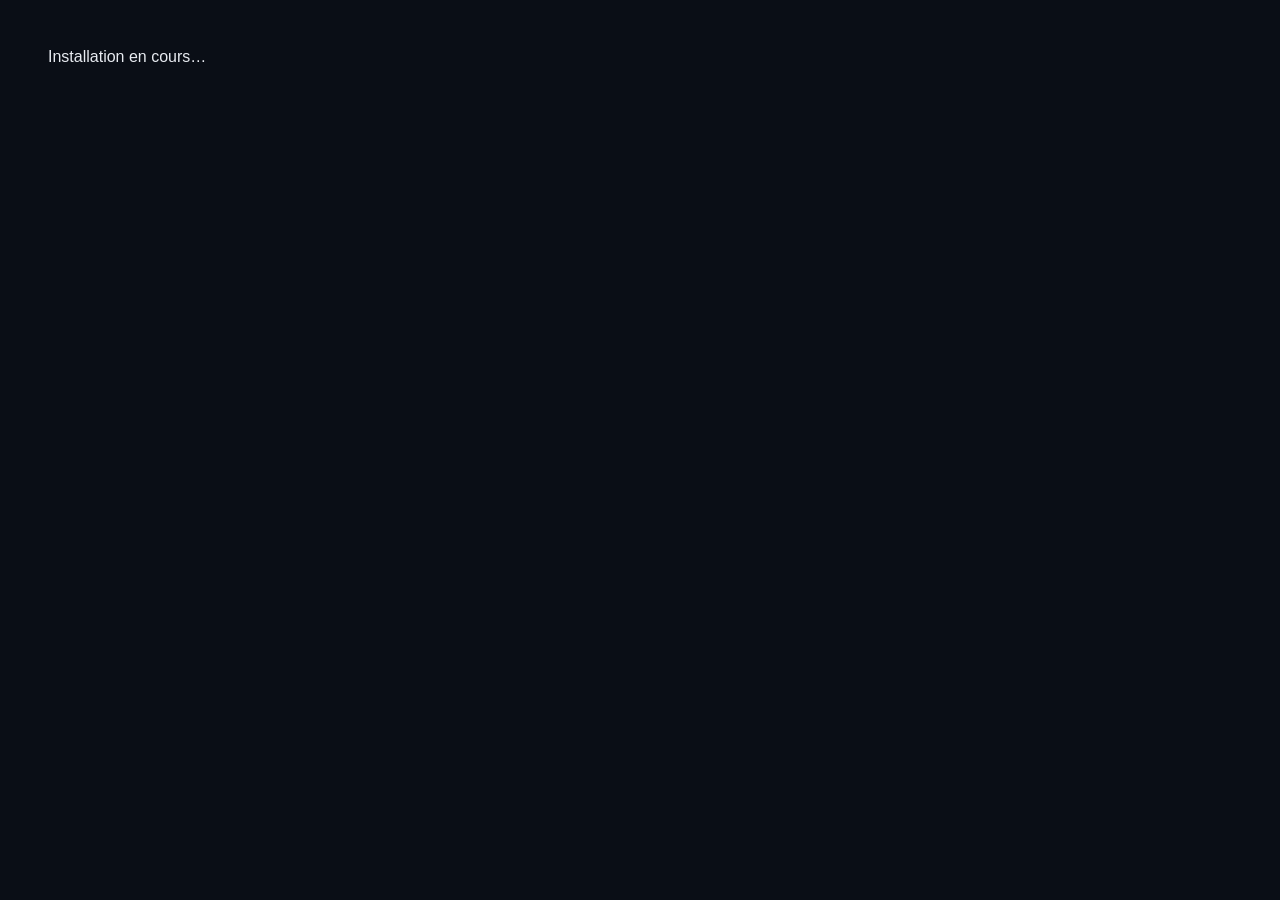
<file: index.html>
<!doctype html><meta charset="utf-8"><title>Trésorerie</title><meta name="robots" content="noindex"><body style="background:#0a0e16;color:#e8ebf1;font-family:sans-serif;padding:40px">Installation en cours…</body>
</file>
<file: assets/ui.css>
/* Trésorerie — une seule feuille de style. Jetons Billy OS (sombre + or), structure FAMO v2.
   Contrastes calculés (docs/SPEC.md §4) : texte/carte 14,5 · atténué/carte 6,6 · or/carte 8,1 · ok/carte 6,6 · alerte/carte 7,8 · danger/carte-2 5,1. */
:root{
  --bg:#0a0e16; --card:#141b27; --card-2:#1c2534; --field:#0e1420; --row-in:#10171f;
  --line:#243044; --line-strong:#55688a;
  --text:#e8ebf1; --muted:#94a0b6; --quiet:#6f7a90;
  --gold:#d6ab4e; --gold-deep:#e9c46a; --on-gold:#0a0e16; --gold-soft:rgba(214,171,78,.14);
  --ok:#43b384; --warn:#e2a23a; --bad:#ef6b70; --bad-fill:#e05a5f; --on-fill:#0a0e16;
  --ok-tint:#0f2a1e; --warn-tint:#2b2210; --bad-tint:#2c1518; --gold-tint:#2a2410; --neutral-tint:#1c2534;
  --r:10px; --r-lg:12px; --r-badge:6px; --tap:44px; --shadow:0 12px 30px rgba(0,0,0,.55);
  --sans:"IBM Plex Sans","Segoe UI",system-ui,-apple-system,sans-serif;
  --mono:"IBM Plex Mono",ui-monospace,SFMono-Regular,Menlo,monospace;
  --titre:"Bricolage Grotesque","IBM Plex Sans",system-ui,sans-serif;
  --tabs-h:64px; --mtop-h:0px;
}
*{box-sizing:border-box}
html{-webkit-text-size-adjust:100%;background:var(--bg)}
body{margin:0;font-family:var(--sans);color:var(--text);background:var(--bg);font-size:14px;line-height:1.45;-webkit-font-smoothing:antialiased;overscroll-behavior-y:contain}
a{color:var(--gold);text-decoration:none}a:hover{text-decoration:underline;color:var(--gold-deep)}
button{font:inherit;color:inherit}
h1,h2,h3{margin:0;font-family:var(--titre);font-weight:600;letter-spacing:-.01em}
.h1{font-size:22px}.h2{font-size:16px}.h3{font-size:14px;font-family:var(--sans);font-weight:600}
.sub{color:var(--muted);font-size:13px;margin:2px 0 0}
.muted{color:var(--muted)}.quiet{color:var(--quiet)}.gold{color:var(--gold)}.ok-t{color:var(--ok)}.bad-t{color:var(--bad)}.warn-t{color:var(--warn)}
.mono{font-family:var(--mono);font-variant-numeric:tabular-nums}
.small{font-size:12px}.sec{font-size:11px;font-weight:600;letter-spacing:.06em;text-transform:uppercase;color:var(--quiet);margin:4px 0 0}
.spacer{flex:1}
.hide{display:none !important}
.sr{position:absolute;left:-9999px}

/* ---------- squelette de page (mobile d'abord) ---------- */
.kwrap{max-width:560px;margin:0 auto;min-height:100vh;position:relative}
@media(min-width:600px){.kwrap{border-left:1px solid var(--line);border-right:1px solid var(--line)}}
body.wide .kwrap{max-width:900px}
.mtop{background:var(--bg);border-bottom:1px solid var(--line);padding:calc(env(safe-area-inset-top) + 10px) 16px 10px;position:sticky;top:0;z-index:20}
.mtop .row{display:flex;align-items:center;gap:10px;min-height:32px}
.mtop .brand{font-family:var(--titre);font-weight:700;font-size:13px;letter-spacing:.06em;text-transform:uppercase;color:var(--muted);display:flex;align-items:center;gap:8px}
.mtop .brand b{color:var(--text)}
.mtop .brand span{display:none}
@media(min-width:600px){.mtop .brand span{display:inline}}
.mtop .ent{white-space:nowrap}
.mtop .ent{display:inline-flex;align-items:center;gap:6px;height:32px;padding:0 10px;border-radius:999px;border:1px solid var(--line-strong);background:var(--card);color:var(--text);font-size:12.5px;font-weight:500;cursor:pointer}
.mtop .ent i{width:8px;height:8px;border-radius:50%;background:var(--gold);display:inline-block}
.mtop .add{width:36px;height:36px;border-radius:50%;background:var(--gold);color:var(--on-gold);border:0;display:grid;place-items:center;cursor:pointer;flex:none}
.mtop .add svg{width:20px;height:20px;stroke:currentColor;fill:none;stroke-width:2.4;stroke-linecap:round}
.mtop .add:active{transform:scale(.95)}
.mlist{padding:12px 16px calc(var(--tabs-h) + env(safe-area-inset-bottom) + 40px);display:flex;flex-direction:column;gap:12px}
.mtabs{position:fixed;left:0;right:0;bottom:0;height:calc(var(--tabs-h) + env(safe-area-inset-bottom));background:var(--card);border-top:1px solid var(--line);display:grid;grid-template-columns:repeat(4,minmax(0,1fr));z-index:100;padding-bottom:env(safe-area-inset-bottom)}
@media(min-width:600px){.mtabs{max-width:560px;left:50%;transform:translateX(-50%);border-left:1px solid var(--line);border-right:1px solid var(--line)}body.wide .mtabs{max-width:900px}}
.mtab{display:flex;flex-direction:column;align-items:center;justify-content:center;gap:3px;font-size:10.5px;color:var(--quiet);font-weight:500;text-decoration:none;min-height:var(--tap)}
.mtab:hover{text-decoration:none;color:var(--muted)}.mtab.on{color:var(--gold)}
.mtab svg{width:22px;height:22px}
.fab{position:fixed;right:16px;bottom:calc(var(--tabs-h) + env(safe-area-inset-bottom) + 14px);width:56px;height:56px;border-radius:50%;background:var(--gold);color:var(--on-gold);border:0;display:grid;place-items:center;box-shadow:0 8px 24px rgba(214,171,78,.35);z-index:110;cursor:pointer}
.fab svg{width:26px;height:26px;stroke:currentColor;fill:none;stroke-width:2.2;stroke-linecap:round}
.fab:active{transform:scale(.96)}
@media(min-width:600px){.fab{right:calc(50% - 280px + 16px)}body.wide .fab{right:calc(50% - 450px + 16px)}}

/* ---------- icônes ---------- */
.ico{width:18px;height:18px;stroke:currentColor;fill:none;stroke-width:1.7;stroke-linecap:round;stroke-linejoin:round;flex:none}

/* ---------- boutons ---------- */
.btn{display:inline-flex;align-items:center;justify-content:center;gap:8px;min-height:var(--tap);padding:0 16px;border-radius:var(--r);font-weight:600;font-size:14px;border:1px solid transparent;cursor:pointer;white-space:nowrap;background:var(--card-2);color:var(--text);text-decoration:none;transition:background .12s,opacity .12s}
.btn:hover{text-decoration:none;background:#233044}
.btn:disabled,.btn[aria-disabled=true]{opacity:.5;cursor:not-allowed}
.btn:focus-visible,.input:focus-visible,.ibtn:focus-visible,.mtab:focus-visible{outline:2px solid var(--gold);outline-offset:2px}
.btn-p{background:var(--gold);color:var(--on-gold)}.btn-p:hover{background:var(--gold-deep);color:var(--on-gold)}
.btn-o{background:transparent;border-color:var(--line-strong)}.btn-o:hover{background:var(--card-2)}
.btn-ghost{background:transparent;color:var(--muted)}.btn-ghost:hover{background:var(--card-2);color:var(--text)}
.btn-danger{background:var(--bad-tint);color:var(--bad);border-color:rgba(224,90,95,.35)}.btn-danger:hover{background:#3a1b1f}
.btn-ok{background:var(--ok-tint);color:var(--ok);border-color:rgba(67,179,132,.35)}
.btn-sm{min-height:36px;padding:0 12px;font-size:13px}
.btn-block{width:100%}
.ibtn{width:40px;height:40px;border-radius:var(--r);display:grid;place-items:center;color:var(--muted);background:transparent;border:0;cursor:pointer}
.ibtn:hover{background:var(--card-2);color:var(--text)}
.act{width:var(--tap);height:var(--tap);border-radius:var(--r);border:1px solid var(--line);background:var(--card-2);display:grid;place-items:center;cursor:pointer;color:var(--muted);flex:none}
.act.ok{color:var(--ok);border-color:rgba(67,179,132,.4)}.act.ok:hover{background:var(--ok-tint)}
.act svg{width:20px;height:20px;stroke:currentColor;fill:none;stroke-width:2.2;stroke-linecap:round;stroke-linejoin:round}
.btnrow{display:flex;gap:10px}.btnrow .btn{flex:1}

/* ---------- champs ---------- */
.field{display:flex;flex-direction:column;gap:6px;min-width:0}
.field>label{font-size:12px;font-weight:500;color:var(--muted)}
.input,select.input,textarea.input{min-height:var(--tap);border:1px solid var(--line-strong);border-radius:var(--r);padding:0 12px;background:var(--field);font:inherit;color:var(--text);width:100%;outline:0;font-size:15px}
textarea.input{padding:10px 12px;min-height:72px;resize:vertical}
select.input{appearance:none;-webkit-appearance:none;background-image:linear-gradient(45deg,transparent 50%,var(--muted) 50%),linear-gradient(135deg,var(--muted) 50%,transparent 50%);background-position:calc(100% - 18px) 50%,calc(100% - 13px) 50%;background-size:5px 5px;background-repeat:no-repeat;padding-right:32px}
.input:focus{border-color:var(--gold);box-shadow:0 0 0 3px var(--gold-soft)}
.input[aria-invalid=true]{border-color:var(--bad-fill)}
.input.mono{font-family:var(--mono);font-size:17px;font-weight:600}
.field .err{font-size:12px;color:var(--bad)}.field .err:empty{display:none}
.row2{display:flex;gap:10px}.row2>*{flex:1;min-width:0}
input[type=date].input{color-scheme:dark}
.opt{display:flex;gap:8px;flex-wrap:wrap}
.opt button{min-height:var(--tap);padding:0 12px;border:1px solid var(--line-strong);border-radius:var(--r);display:flex;align-items:center;justify-content:center;font-size:13px;font-weight:500;white-space:nowrap;background:var(--field);color:var(--muted);cursor:pointer;flex:1}
.opt button.on{border-color:var(--gold);background:var(--gold-soft);color:var(--gold)}
.opt button.on.out{border-color:var(--bad-fill);background:var(--bad-tint);color:var(--bad)}
.opt button.on.in{border-color:var(--ok);background:var(--ok-tint);color:var(--ok)}
.quick{display:flex;gap:6px;flex-wrap:wrap;margin-top:6px}
.quick button{height:32px;padding:0 10px;border-radius:999px;border:1px solid var(--line-strong);background:transparent;color:var(--muted);font-size:12px;cursor:pointer}
.quick button:hover{color:var(--text);border-color:var(--muted)}
.search{display:flex;align-items:center;gap:8px;height:var(--tap);padding:0 12px;border:1px solid var(--line-strong);border-radius:var(--r);background:var(--field);color:var(--quiet);font-size:14px}
.search input{border:0;outline:0;font:inherit;flex:1;min-width:0;color:var(--text);background:transparent}
.cats{display:flex;gap:8px;overflow-x:auto;scrollbar-width:none;padding-bottom:2px;-webkit-overflow-scrolling:touch}
.cats::-webkit-scrollbar{display:none}
.cats button{height:36px;padding:0 12px;border-radius:999px;border:1px solid var(--line-strong);background:transparent;font-size:12.5px;font-weight:500;color:var(--muted);display:flex;align-items:center;gap:6px;white-space:nowrap;cursor:pointer;flex:none}
.cats button.on{background:var(--gold);color:var(--on-gold);border-color:var(--gold)}
.cats button b{font-family:var(--mono);font-weight:500}

/* ---------- puces / badges ---------- */
.chip{display:inline-flex;align-items:center;gap:6px;height:22px;padding:0 7px;border-radius:var(--r-badge);font-size:11px;font-weight:500;white-space:nowrap;font-family:var(--mono);background:var(--neutral-tint);color:var(--muted);max-width:100%;overflow:hidden;text-overflow:ellipsis}
.st-planned{background:var(--neutral-tint);color:var(--muted)}
.st-estimated{background:var(--gold-tint);color:var(--gold)}
.st-auto{background:var(--neutral-tint);color:var(--muted)}
.st-paid,.st-received{background:var(--ok-tint);color:var(--ok)}
.st-frozen{background:var(--warn-tint);color:var(--warn)}
.st-late{background:var(--bad-tint);color:var(--bad)}
.st-cancelled{background:var(--neutral-tint);color:var(--quiet);text-decoration:line-through}
.tag{font-size:11px;color:var(--muted);background:var(--card-2);border-radius:var(--r-badge);padding:1px 6px;white-space:nowrap}
.dot{width:8px;height:8px;border-radius:50%;flex:none;display:inline-block;background:var(--line-strong)}
.dot.out{background:var(--bad-fill)}.dot.in{background:var(--ok)}.dot.est{background:var(--gold)}.dot.frozen{background:var(--warn)}

/* ---------- cartes, KPI, en-tête solde ---------- */
.card{background:var(--card);border:1px solid var(--line);border-radius:var(--r-lg)}
.card-h{padding:12px 14px;border-bottom:1px solid var(--line);display:flex;align-items:center;justify-content:space-between;gap:12px}
.card-b{padding:14px}
@media(min-width:600px){.card-b,.card-h{padding-left:16px;padding-right:16px}}
.hero{display:flex;align-items:flex-end;justify-content:space-between;gap:10px;padding:2px 0 4px}
.hero .lbl{font-size:11px;color:var(--muted);text-transform:uppercase;letter-spacing:.05em}
.hero .val{font-family:var(--mono);font-size:32px;font-weight:600;color:var(--gold);line-height:1.1;letter-spacing:-.01em;cursor:pointer}
.hero .when{font-size:12px;color:var(--quiet);margin-top:2px}
.kpis{display:grid;grid-template-columns:repeat(2,minmax(0,1fr));gap:10px}
.kpis.three{grid-template-columns:repeat(3,minmax(0,1fr))}
.kp{background:var(--card);border:1px solid var(--line);border-radius:var(--r-lg);padding:10px 12px;min-width:0}
.kp small{font-size:11px;color:var(--muted);font-weight:500;text-transform:uppercase;letter-spacing:.04em;display:block}
.kp b{display:block;font-family:var(--mono);font-size:18px;font-weight:600;margin-top:2px;letter-spacing:-.01em;white-space:nowrap;overflow:hidden;text-overflow:ellipsis}
.kp em{font-style:normal;font-size:12px;color:var(--quiet);display:block}
.kpis.three .kp b{font-size:16px}
.kp.bad b{color:var(--bad)}.kp.warn b{color:var(--warn)}.kp.ok b{color:var(--ok)}.kp.gold b{color:var(--gold)}
.kv{display:grid;grid-template-columns:repeat(2,minmax(0,1fr));gap:10px 16px}
.kv small{display:block;font-size:11px;color:var(--quiet);font-weight:500}
.kv div{font-size:14px;min-width:0;overflow-wrap:anywhere}

/* ---------- groupes de jour et lignes ---------- */
.grp{background:var(--card);border:1px solid var(--line);border-radius:var(--r-lg)}
.grp>:first-child{border-radius:var(--r-lg) var(--r-lg) 0 0}.grp>:last-child{border-radius:0 0 var(--r-lg) var(--r-lg)}.grp>:only-child{border-radius:var(--r-lg)}
.grp-h{display:flex;align-items:center;gap:10px;min-height:40px;padding:0 14px;font-weight:600;font-size:13.5px;border-left:3px solid var(--line-strong);background:var(--card);position:sticky;top:var(--mtop-h);z-index:5;box-shadow:0 1px 0 var(--line)}
.grp-h .d{white-space:nowrap}
.grp-h small{color:var(--quiet);font-weight:500;font-size:12px}
.grp-h .net{margin-left:auto;font-family:var(--mono);font-size:13px;font-weight:500}
.grp.today .grp-h{border-left-color:var(--gold)}.grp.today .grp-h .d{color:var(--gold)}
.grp.late .grp-h{border-left-color:var(--bad-fill)}.grp.late .grp-h .d{color:var(--bad)}
.grp.confirm .grp-h{border-left-color:var(--warn)}
.line{display:grid;grid-template-columns:8px minmax(0,1fr) auto;align-items:center;gap:10px;min-height:56px;padding:8px 14px;border-top:1px solid var(--line);cursor:pointer;background:var(--card)}
.line.has-act{grid-template-columns:8px minmax(0,1fr) auto var(--tap)}
.line:hover{background:var(--card-2)}
.line.in{background:var(--row-in)}.line.in:hover{background:var(--card-2)}
.line.done{opacity:.45}
.line .mid{min-width:0}
.line .lbl{font-size:14px;font-weight:500;line-height:1.3;overflow:hidden;display:-webkit-box;-webkit-line-clamp:2;-webkit-box-orient:vertical}
.line .lbl b{font-weight:600}
.line .subl{font-size:11.5px;color:var(--quiet);margin-top:3px;display:flex;gap:6px;align-items:center;flex-wrap:wrap}
.line .amt{font-family:var(--mono);font-size:15px;font-weight:600;white-space:nowrap;text-align:right;flex:none;min-width:0}
.amt.out{color:var(--bad)}.amt.in{color:var(--ok)}.amt.est{opacity:.85}.amt.muted{color:var(--muted);font-weight:500}
.line .after{display:block;font-size:11px;color:var(--quiet);font-weight:500;margin-top:2px;font-family:var(--mono)}
.line .after.neg{color:var(--bad)}
.empty{border:1px dashed var(--line-strong);border-radius:var(--r-lg);padding:16px 14px;text-align:center;color:var(--muted);font-size:13px;display:flex;flex-direction:column;gap:8px;align-items:center}
.addrow{display:flex;align-items:center;gap:8px;min-height:40px;padding:0 14px;color:var(--quiet);font-size:13px;border-top:1px solid var(--line);cursor:pointer;background:transparent;border-left:0;border-right:0;border-bottom:0;width:100%;text-align:left}
.addrow:hover{color:var(--gold)}

/* ---------- tiers ---------- */
.trow{display:grid;grid-template-columns:minmax(0,1fr) auto;gap:10px;align-items:center;padding:10px 14px;border-top:1px solid var(--line);cursor:pointer}
.trow:first-child{border-top:0}
.trow:hover{background:var(--card-2)}
.trow .n{font-weight:600;font-size:14px}
.trow .m{font-size:11.5px;color:var(--quiet);display:flex;gap:8px;flex-wrap:wrap;margin-top:2px}
.trow .amt{text-align:right}

/* ---------- états ---------- */
.state{display:flex;flex-direction:column;align-items:center;justify-content:center;text-align:center;gap:8px;padding:36px 20px;color:var(--muted)}
.state .ic{width:56px;height:56px;border-radius:16px;background:var(--gold-soft);color:var(--gold);display:grid;place-items:center}
.state .ic svg{width:26px;height:26px}
.state b{font-size:15px;color:var(--text)}
.sk{background:linear-gradient(90deg,var(--card-2),#243044,var(--card-2));background-size:200% 100%;animation:sk 1.2s infinite;border-radius:6px;height:14px}
@keyframes sk{0%{background-position:200% 0}100%{background-position:-200% 0}}
.notice{border:1px solid var(--line);border-radius:var(--r);padding:12px 14px;display:flex;gap:10px;align-items:flex-start;font-size:13px;background:var(--card)}
.notice.err{border-color:rgba(224,90,95,.4);background:var(--bad-tint)}
.notice.warn{border-color:rgba(226,162,58,.4);background:var(--warn-tint)}
.notice.ok{border-color:rgba(67,179,132,.4);background:var(--ok-tint)}
.notice i{width:22px;height:22px;border-radius:50%;display:grid;place-items:center;flex:none;font-weight:700;font-size:13px;color:var(--on-fill);font-style:normal;background:var(--muted)}
.notice.err i{background:var(--bad-fill)}.notice.warn i{background:var(--warn)}.notice.ok i{background:var(--ok)}
.offline{position:sticky;top:var(--mtop-h);z-index:15;background:var(--warn-tint);border-bottom:1px solid rgba(226,162,58,.4);color:var(--warn);font-size:12.5px;padding:8px 16px;display:flex;gap:8px;align-items:center}

/* ---------- toasts, dialogue, panneau (feuille basse) ---------- */
.toasts{position:fixed;left:50%;bottom:calc(var(--tabs-h) + env(safe-area-inset-bottom) + 14px);transform:translateX(-50%);display:flex;flex-direction:column;gap:8px;z-index:400;width:min(520px,calc(100% - 32px))}
.toast{background:var(--card-2);color:var(--text);border:1px solid var(--line-strong);border-radius:var(--r);padding:12px 14px;display:flex;align-items:center;gap:10px;font-size:13px;box-shadow:var(--shadow)}
.toast.err{background:var(--bad-tint);color:var(--bad);border-color:rgba(224,90,95,.4)}
.toast.ok{border-color:rgba(67,179,132,.4)}
.toast button{margin-left:auto;background:transparent;border:0;color:var(--gold);cursor:pointer;font:inherit;font-weight:600;min-height:32px;padding:0 6px}
.scrim{position:fixed;inset:0;background:rgba(0,0,0,.6);z-index:300;display:flex;align-items:flex-end;justify-content:center}
.panel{width:100%;max-height:92vh;background:var(--card);border:1px solid var(--line);border-bottom:0;border-radius:20px 20px 0 0;display:flex;flex-direction:column;box-shadow:var(--shadow);animation:up .22s ease}
@keyframes up{from{transform:translateY(40px);opacity:.6}to{transform:none;opacity:1}}
@media(min-width:600px){.panel{max-width:560px}}
@media(min-width:900px){.scrim{align-items:center}.panel{border-radius:var(--r-lg);border-bottom:1px solid var(--line);max-height:88vh}}
.panel-h{padding:14px 16px;border-bottom:1px solid var(--line);display:flex;align-items:center;justify-content:space-between;gap:12px}
.panel-h .h2{overflow:hidden;text-overflow:ellipsis;white-space:nowrap}
.panel-b{padding:14px 16px;display:flex;flex-direction:column;gap:12px;overflow:auto;flex:1;min-height:0;-webkit-overflow-scrolling:touch}
.panel-b .grp-h{top:0}
.panel-f{padding:12px 16px calc(12px + env(safe-area-inset-bottom));border-top:1px solid var(--line);display:flex;gap:10px;flex-wrap:wrap}
.panel-f .btn{flex:1}
.dialog{position:fixed;inset:0;background:rgba(0,0,0,.6);z-index:310;display:grid;place-items:center;padding:16px}
.dialog .box{background:var(--card);border:1px solid var(--line);border-radius:14px;width:min(420px,100%);padding:18px;display:flex;flex-direction:column;gap:12px;box-shadow:var(--shadow)}
.tl{display:flex;flex-direction:column;padding:2px 0}
.tl>div{display:flex;gap:10px;align-items:flex-start;padding:5px 0;font-size:12.5px}
.tl i{width:8px;height:8px;border-radius:50%;background:var(--line-strong);margin-top:6px;flex:none}
.tl i.on{background:var(--gold)}
.tl small{color:var(--quiet);display:block}

/* ---------- bloc décision (bordure or = « ici on décide ») ---------- */
.gold-box{background:linear-gradient(180deg,#1a1f2b,#141b27);border:1px solid var(--gold);border-radius:var(--r-lg);padding:14px 16px}
.gold-box .t{font-family:var(--titre);font-size:17px;font-weight:700;color:var(--gold);margin-bottom:6px}
.gold-box p{margin:6px 0 0;font-size:13.5px}

/* ---------- courbe ---------- */
.chart{width:100%;height:150px;display:block}
.chart .grid{stroke:var(--line);stroke-width:1}
.chart .zero{stroke:var(--bad-fill);stroke-width:1;stroke-dasharray:3 3}
.chart .area{fill:url(#gg);opacity:.35}
.chart .l{fill:none;stroke:var(--gold);stroke-width:2;stroke-linejoin:round}
.chart .lneg{fill:none;stroke:var(--bad-fill);stroke-width:2}
.chart .pt{fill:var(--bad-fill)}
.chart .tdy{stroke:var(--muted);stroke-width:1;stroke-dasharray:2 3}
.chart text{fill:var(--quiet);font-size:13px;font-family:var(--mono)}
.chart text.low{fill:var(--bad)}
.weeknav{display:flex;align-items:center;gap:8px}
.weeknav .t{flex:1;text-align:center;font-weight:600;font-size:13.5px}

/* ---------- connexion ---------- */
.login{min-height:100vh;display:flex;flex-direction:column;justify-content:center;padding:24px 20px calc(24px + env(safe-area-inset-bottom));max-width:420px;margin:0 auto;gap:18px}
.login .logo{width:56px;height:56px;border-radius:14px;background:var(--gold);color:var(--on-gold);display:grid;place-items:center;font-family:var(--titre);font-weight:800;font-size:30px}
.login .input{font-size:20px;letter-spacing:.12em;text-align:center;font-family:var(--mono)}
.login .btn{min-height:50px;font-size:15px}
.hr{height:1px;background:var(--line);margin:4px 0}

/* ---------- tableaux (exports, comptes) ---------- */
.tbl{width:100%;border-collapse:collapse;font-size:13px}
.tbl th{height:32px;text-align:left;padding:0 10px;font-size:11px;font-weight:600;color:var(--quiet);text-transform:uppercase;letter-spacing:.04em;border-bottom:1px solid var(--line)}
.tbl td{padding:8px 10px;border-bottom:1px solid var(--line);vertical-align:middle}
.tbl tr:last-child td{border-bottom:0}
.tbl .num{text-align:right;font-family:var(--mono);white-space:nowrap}
.list{display:flex;flex-direction:column}
.list .it{display:flex;align-items:center;gap:12px;min-height:52px;padding:8px 14px;border-top:1px solid var(--line);text-decoration:none;color:inherit;cursor:pointer}
.list .it:first-child{border-top:0}
.list .it:hover{background:var(--card-2);text-decoration:none}
.list .it .t{flex:1;min-width:0}
.list .it .t small{display:block;color:var(--quiet);font-size:12px}
.list .it .chev{color:var(--quiet)}
.avatar{width:32px;height:32px;border-radius:50%;background:var(--gold-soft);color:var(--gold);display:grid;place-items:center;font-weight:600;font-size:12px;flex:none}
@media print{.mtabs,.fab,.mtop,.toasts{display:none !important}.mlist{padding:0}}
</file>
